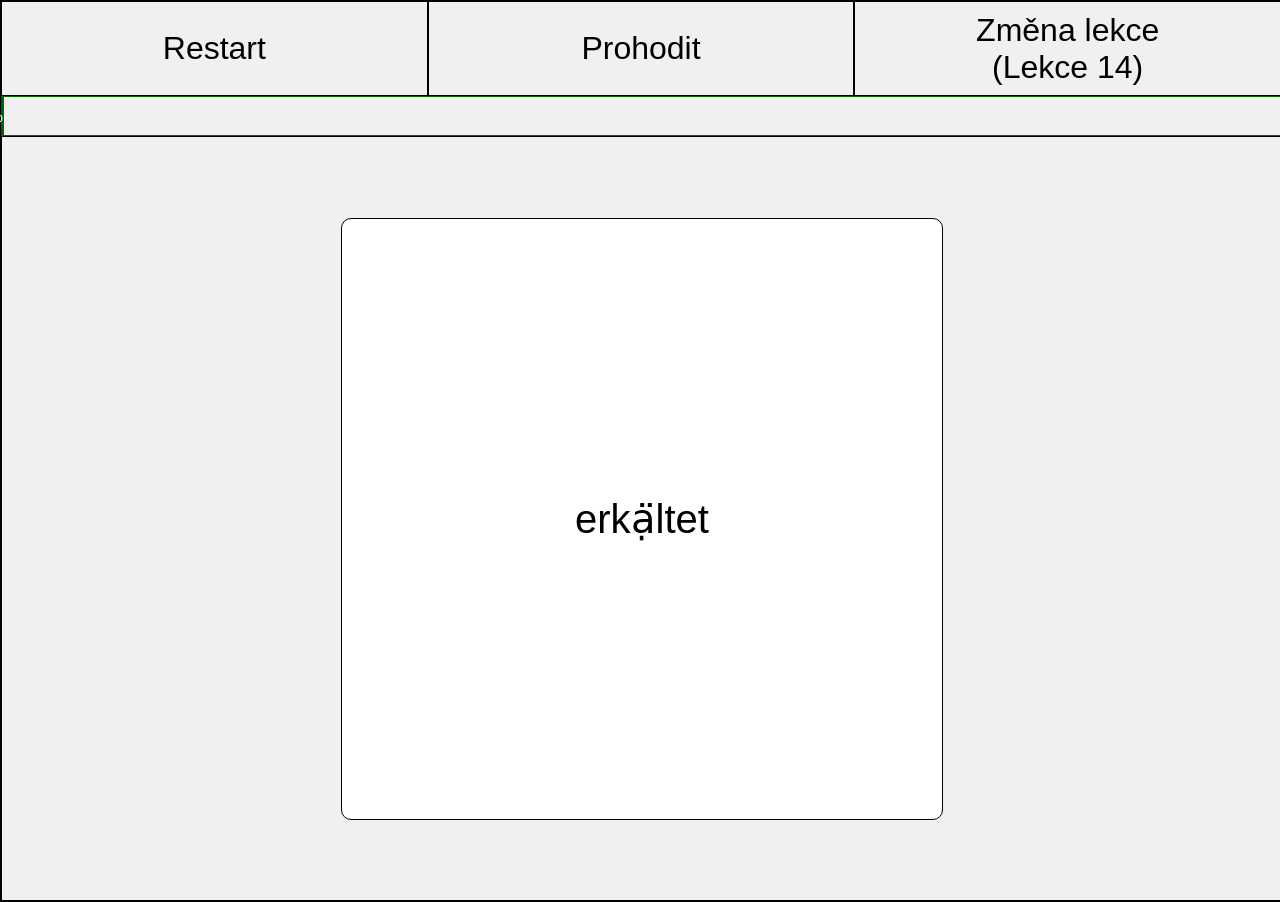
<file: index.html>
<!DOCTYPE html>
<html lang="cs">
<head>
  <meta charset="UTF-8">
  <meta name="viewport" content="width=device-width, initial-scale=1">        
  <link rel="stylesheet" href="style.css">
  <script src="data.js"></script>
  <script src="skript.js"></script>

  <title>Jazykovka</title>

</head>
<body>
  <nav >
      <div onclick="startNew()">Restart</div>
      <div onclick="prohozeni()">Prohodit</div>
      <div onclick="zmenalekce()">Změna lekce<a id="info">---</a></div>
  </nav>
  <div class="percent">
    <div style="border-color: darkgreen;background-color: rgb(30, 233, 30); width: var(--length_progress); height: 100%; text-align:right; display: flex; justify-content: right; align-items: center;"><a style="color: white; " class="progress"></a></div>
  </div>
  <div class="around">
    <div class="karta" id="karta">---</div>
  </div>

        <div class="lekcovna">
          <div class="lekcolista">
            <div class="listakriz" onclick="leave()">×</div>
          </div>
          <div class="showerlista">
          </div>
        </div>
  <script>
    
    const karta = document.getElementById('karta');
    karta.addEventListener('mousedown', startDrag);
    document.addEventListener('mousemove', onDrag);
    document.addEventListener('mouseup', endDrag);
    karta.addEventListener('touchstart', startDrag);
    document.addEventListener('touchmove', onDrag);
    document.addEventListener('touchend', endDrag);
  </script>
</body>
</html>
</file>
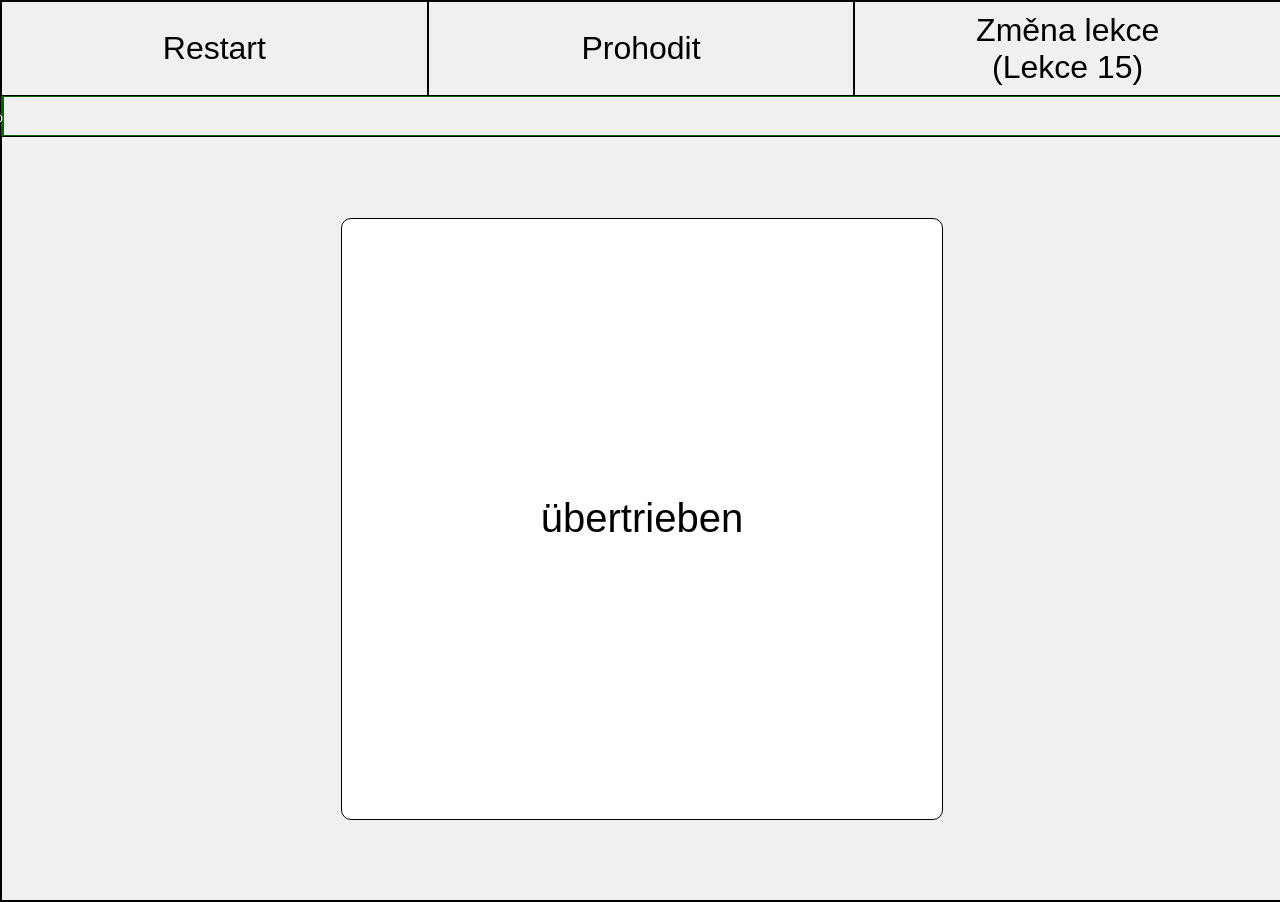
<file: new/index.html>
<!DOCTYPE html>
<html lang="cs">
<head>
  <meta charset="UTF-8">
  <meta name="viewport" content="width=device-width, initial-scale=1">        
  <link rel="stylesheet" href="style.css">
  <script src="data.js"></script>
  <script src="skript.js"></script>

  <title>Jazykovka</title>

</head>
<body>
  <nav >
      <div onclick="startNew()">Restart</div>
      <div onclick="prohozeni()">Prohodit</div>
      <div onclick="zmenalekce()">Změna lekce<a id="info">---</a></div>
  </nav>
  <div class="percent">
    <div style="border-color: darkgreen;background-color: rgb(30, 233, 30); width: var(--length_progress); height: 100%; text-align:right; display: flex; justify-content: right; align-items: center;"><a style="color: white; " class="progress"></a></div>
  </div>
  <div class="around">
    <div class="karta" id="karta">---</div>
  </div>

        <div class="lekcovna">
          <div class="lekcolista">
            <div class="listakriz" onclick="leave()">×</div>
          </div>
          <div class="showerlista">
          </div>
        </div>
  <script>
    
    const karta = document.getElementById('karta');
    karta.addEventListener('mousedown', startDrag);
    document.addEventListener('mousemove', onDrag);
    document.addEventListener('mouseup', endDrag);
    karta.addEventListener('touchstart', startDrag);
    document.addEventListener('touchmove', onDrag);
    document.addEventListener('touchend', endDrag);
  </script>
</body>
</html>
</file>
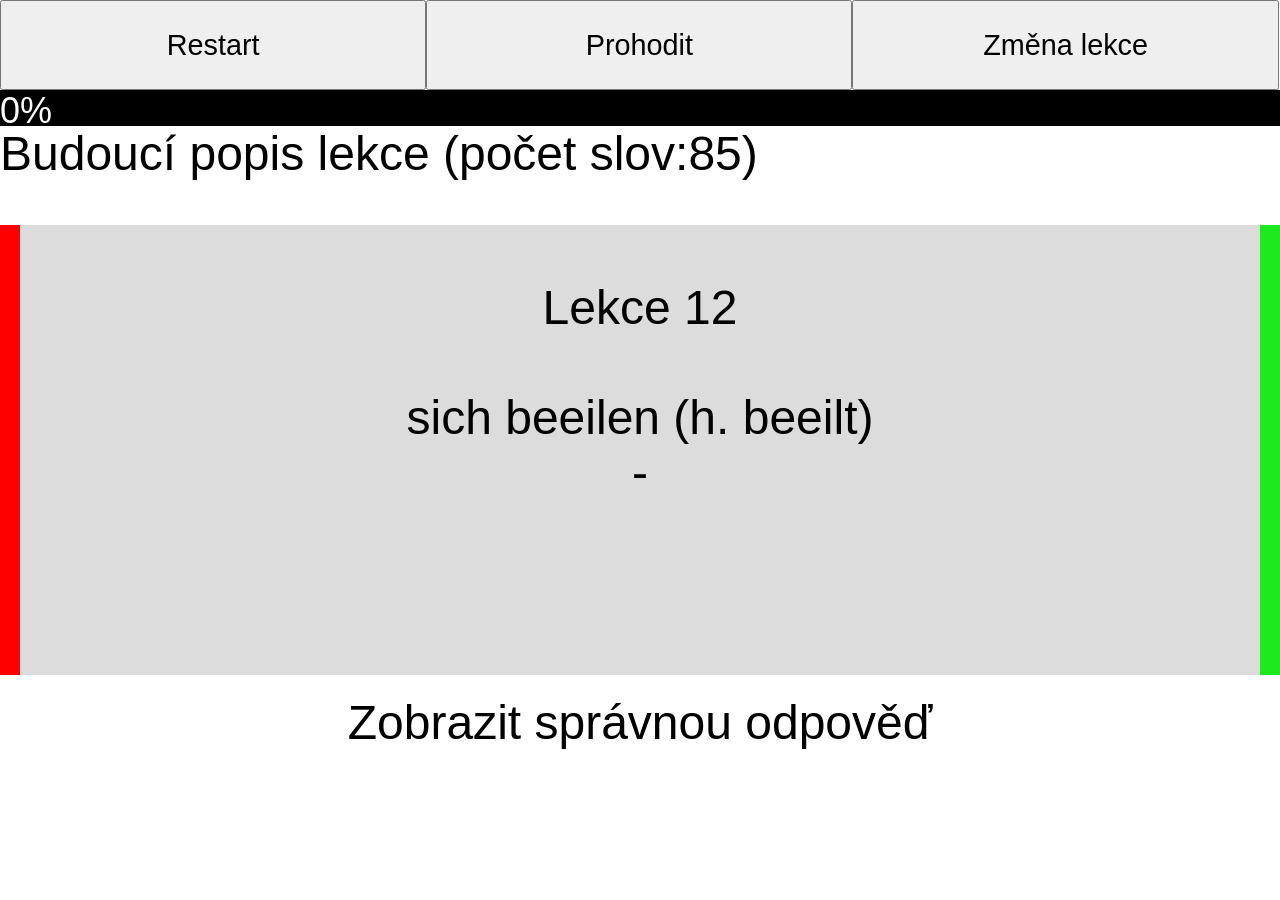
<file: old.html>
<!DOCTYPE html>
<html>
    <head>
        <style>
            body{
                font-size: 3em;
                margin: 0;
		font-family: Arial;
            }
            button{
                width: 33.3%;;
                height: 100%;
                font-size: 0.6em;
            }
            .bbb{
                opacity: var(--color);

            }
            .lekcovna{
                position: fixed;
                overflow-x: scroll;
                width: 100%;
                height: 100%;
                background-color: aliceblue;
                z-index: var(--indexka);
            }
            .krizek{
                width: 1.5em;
                height: 1.5em;
                position: fixed;
                background-color: grey;
                font-size: 2em;
                color: white;
                display: flex;
                align-items: center;
                justify-content: center;
                right: 0%;
                top: 0%;
            }
            .krizek:hover{
                background-color: black;
            }
            .divkoLekce{
                border: solid 1px;
                text-align: center;
                font-size: 1.3em;
            }
            .divkoLekce:hover{
                background-color: grey;
                color: white;
            }
        </style>
		<script src="GE\skript.js" defer></script>
        <script src="GE\slovicka.js" defer></script>
    </head>
    <body>
        <div class="lekcovna">

        </div>
        <header style="height: 100%; width: 100%; position: fixed; background-color: white;">
            <div style="width: 100%; height: 10%;  "> <! -- Odchod atd-->
                <button onclick="restart()">Restart</button><button onclick="dalsien()">Prohodit</button><button onclick="zmenalekc()">Změna lekce</button>
            </div>
            <div style="width: 100%;height: 4%; background-color: black; font-size: 0.75em;"><! -- progres bar-->
                <div style="background-color: rgb(30, 233, 30); width: var(--length_progress); height: 100%; text-align:right; "><a style="color: white; " class="progress"></a></div>
            </div>
            <div style="width: 100%;height: 11%;"><! -- popis-->
                <a class="pocetslov"></a>
            </div>
            <div style="width: 100%;height: 50%; background-color: gainsboro; text-align: center; " ><! -- karta-->
                <br><a class="lekce"></a><br><br><a class="aaa"></a><br><a>-</a><br><a class="bbb"></a>
            </div>
            <div style="width: 100%;height: 25%; text-align: center; "> <! -- správná dopověď-->
                <div style="padding-top: 20px;height: 100%; width: 100%;"onclick="odpověď()">Zobrazit správnou odpověď</div>
            </div>
            <div style="top: 25%; right: 0;position: fixed; width: 50%; height: 50%; border-right: 20px solid rgb(30, 233, 30);" onclick="dobre()"></div><div style="top: 25%; left: 0; position: fixed; width: 50%; height: 50%; border-left: 20px solid red; " onclick="spatne()"></div>
        </header>
    </body>
</html>
</file>
<file: style.css>
body {
      background: #f0f0f0;
      overflow: hidden;
      display: flex;
      flex-direction: column;
      width: 100%;
      margin: 0;
      height: 100vh;
      border: solid 1px;
      font-family: Arial;
    }
    div{
      border: solid 1px;
    }
    .karta {
      height: 15em;
      width: 15em;
      background: #fff;
      border-radius: 10px;
      box-shadow: 0 0 0 5px transparent;
      display: flex;
      justify-content: center;
      align-items: center;
      position: absolute;
      transition: transform 0.3s ease, box-shadow 0.2s ease;
      user-select: none;
      touch-action: pan-y;
      text-align: center;
      flex-direction: column;
    }
@media (max-aspect-ratio: 1/1) {
  body{
    
      font-size: 0.75em;
  }
    .karta {
      height: 90vw;
      width: 90vw;
    }
}
    .around{
      width: 100%;
      height: 80%;
      display: flex;
      justify-content: center;
      align-items: center;
      font-size: 2.5em;
      flex: 40;
    }
    nav{
      flex: 5;
      display: flex;
      font-size: 2em;
    }
    nav div{
        flex: 1;
      display: flex;
      justify-content: center;
      align-items: center;
      text-align: center;
    }
    .percent{
      flex: 2;
      border-color: darkgreen;
      
    }
    .lekcovna{
        z-index: 10;
        position: fixed;
        width: 50vw;
        height: 80vh;
        top: 10vh;
        left: 25vw;
        border: solid;
        background-color: lightcyan;
        overflow-y: scroll;
        display: var(--leave);
        flex-direction: column;
    }
    .lekcovna .lekcolista{
        height: 5vh;
        display: flex;
        justify-content: right;
    }
    .listakriz{
      width: 5vh;
      height: 5vh;
      justify-content: center;
      align-items: center;
      display: flex;
      font-size: 5vh;
    }
    .showerlista{
        flex: 1;
        flex-direction: column;
        border: none;
    }
    .showerlista div{
        border: solid 1px;
        display: flex;
        justify-content: center;
        align-items: center;
        text-align: center;
        font-size: 2em;
        padding: 8px;
        background-color: rgb(255, 245, 158);
        
    }
    nav div{
      flex-direction: column;
    }
    
@media (max-aspect-ratio: 1/1) {
    .lekcovna{
        width: 85vw;
        height: 80vh;
        top: 10vh;
        left: 7.5vw;
    }
}
</file>
<file: new/style.css>
body {
      background: #f0f0f0;
      overflow: hidden;
      display: flex;
      flex-direction: column;
      width: 100%;
      margin: 0;
      height: 100vh;
      border: solid 1px;
      font-family: Arial;
    }
    div{
      border: solid 1px;
    }
    .karta {
      height: 15em;
      width: 15em;
      background: #fff;
      border-radius: 10px;
      box-shadow: 0 0 0 5px transparent;
      display: flex;
      justify-content: center;
      align-items: center;
      position: absolute;
      transition: transform 0.3s ease, box-shadow 0.2s ease;
      user-select: none;
      touch-action: pan-y;
      text-align: center;
      flex-direction: column;
    }
@media (max-aspect-ratio: 1/1) {
  body{
    
      font-size: 0.75em;
  }
    .karta {
      height: 90vw;
      width: 90vw;
    }
}
    .around{
      width: 100%;
      height: 80%;
      display: flex;
      justify-content: center;
      align-items: center;
      font-size: 2.5em;
      flex: 40;
    }
    nav{
      flex: 5;
      display: flex;
      font-size: 2em;
    }
    nav div{
        flex: 1;
      display: flex;
      justify-content: center;
      align-items: center;
      text-align: center;
    }
    .percent{
      flex: 2;
      border-color: darkgreen;
      
    }
    .lekcovna{
        z-index: 10;
        position: fixed;
        width: 50vw;
        height: 80vh;
        top: 10vh;
        left: 25vw;
        border: solid;
        background-color: lightcyan;
        overflow-y: scroll;
        display: var(--leave);
        flex-direction: column;
    }
    .lekcovna .lekcolista{
        height: 5vh;
        display: flex;
        justify-content: right;
    }
    .listakriz{
      width: 5vh;
      height: 5vh;
      justify-content: center;
      align-items: center;
      display: flex;
      font-size: 5vh;
    }
    .showerlista{
        flex: 1;
        flex-direction: column;
        border: none;
    }
    .showerlista div{
        border: solid 1px;
        display: flex;
        justify-content: center;
        align-items: center;
        text-align: center;
        font-size: 2em;
        padding: 8px;
        background-color: rgb(255, 245, 158);
        
    }
    nav div{
      flex-direction: column;
    }
    
@media (max-aspect-ratio: 1/1) {
    .lekcovna{
        width: 85vw;
        height: 80vh;
        top: 10vh;
        left: 7.5vw;
    }
}
</file>
